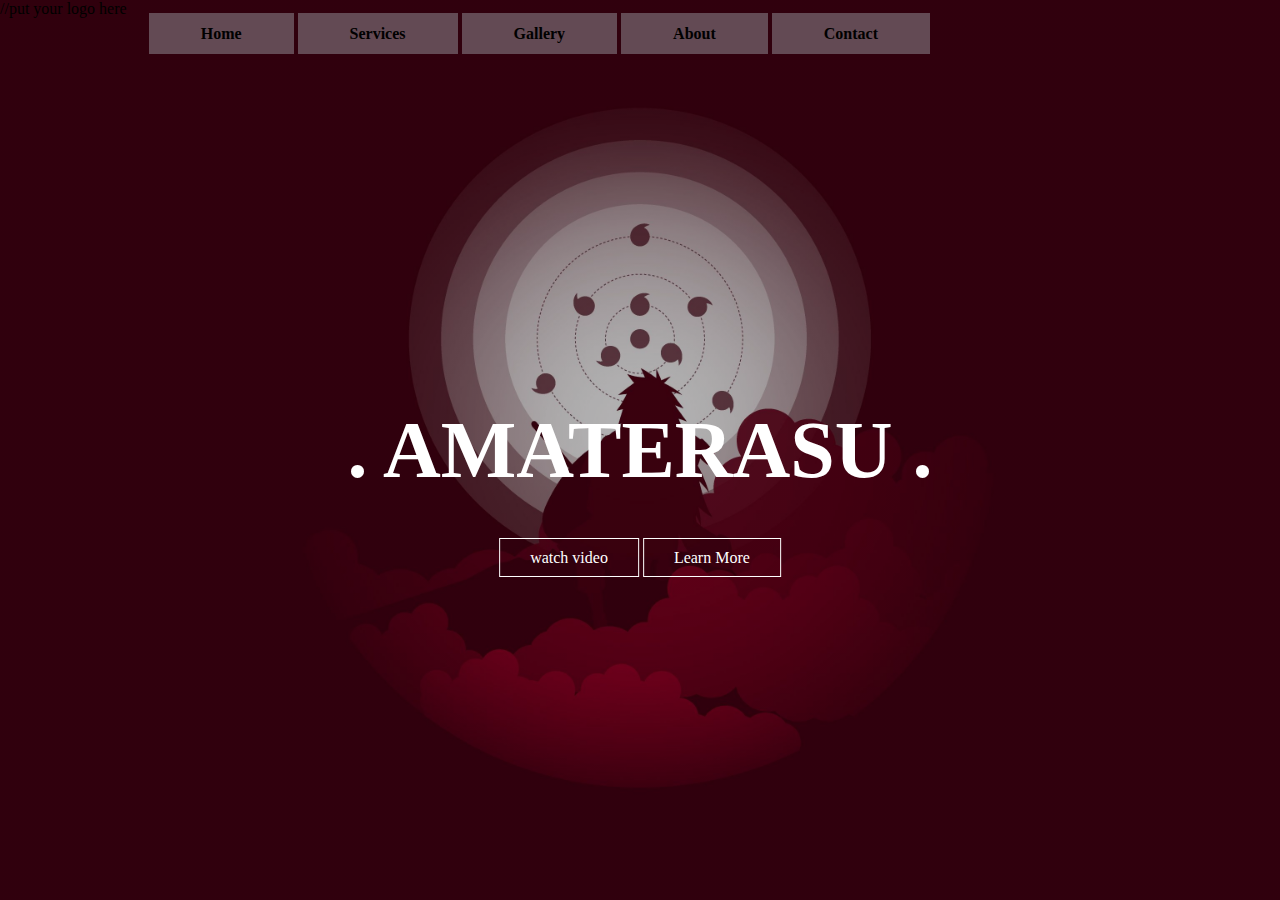
<file: LANDING PAGE/index.html>
<html lang="en">
<head>
    <meta charset="UTF-8">
    <meta http-equiv="X-UA-Compatible" content="IE=edge">
    <meta name="viewport" content="width=device-width, initial-scale=1.0">
    <title>animen</title>
    <link rel="stylesheet" href="style.css">
</head>
<body>
    <header>
        <div class="main">
            <div class="logo">
                //put your logo here 
                <ul>
                    <li class="active"><a  href="index.html">Home</a></li>
                    <li><a  href="services.html">Services</a></li>
                    <li><a href="gallery.html">Gallery</a></li>
                    <li><a href="about.html">About</a></li>
                    <li><a href="contact.html">Contact</a></li>
                </ul>
            </div>
        </div >
            
        <div class="titlebar">
            <h1> . AMATERASU . </h1>
        </div>

        <div class="button">

            <a href="#" class="btn">watch video</a>
            <a href="#" class="btn">Learn More</a>

        </div>
    </header>
</body>
</html>
</file>
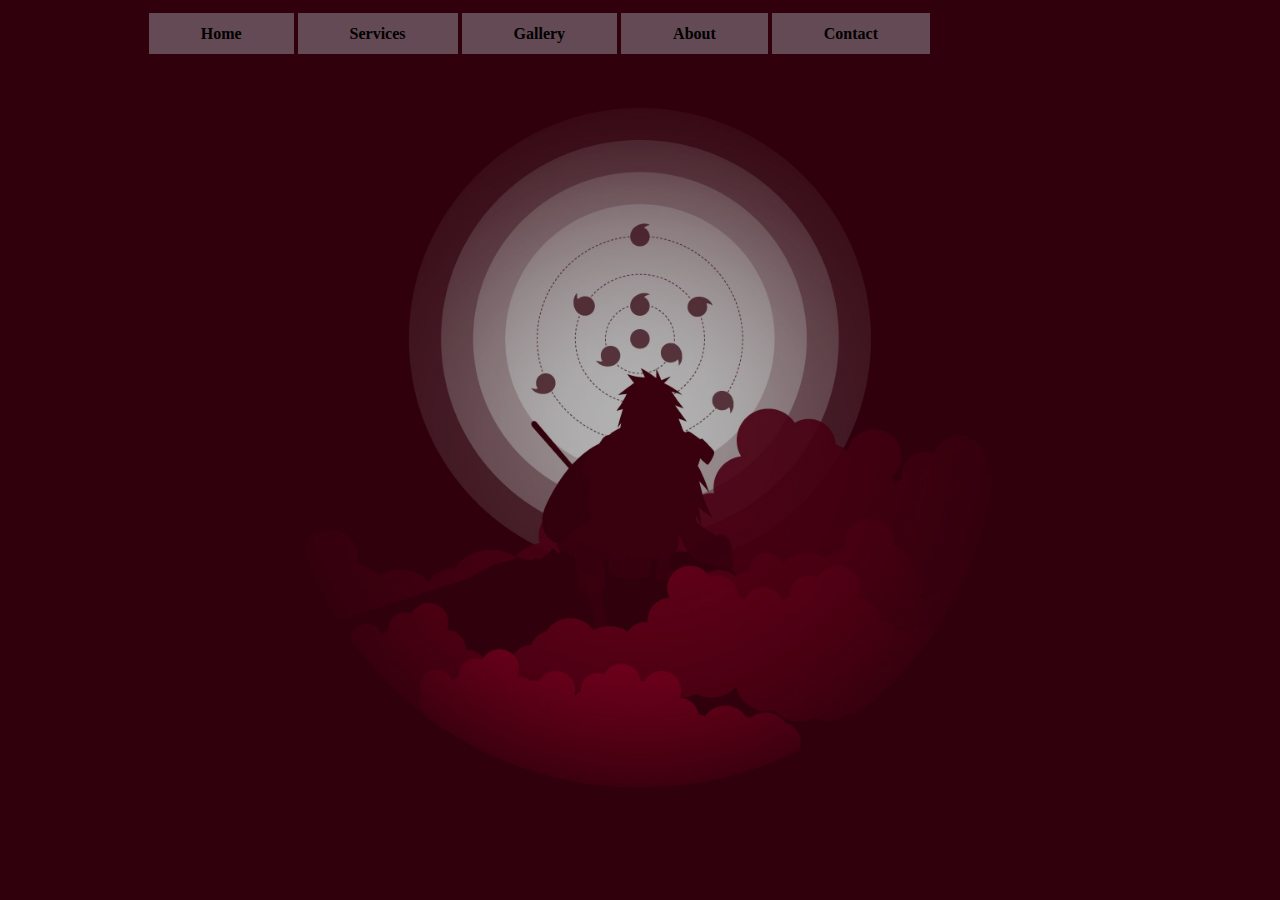
<file: LANDING PAGE/about.html>
<html lang="en">
<head>
    <meta charset="UTF-8">
    <meta http-equiv="X-UA-Compatible" content="IE=edge">
    <meta name="viewport" content="width=device-width, initial-scale=1.0">
    <title>amaterasu/about</title>
    <link rel="stylesheet" href="style.css">
</head>
<body>
    <div>
        <header>
            <ul>
                <li ><a  href="index.html">Home</a></li>
                <li><a  href="services.html">Services</a></li>
                <li><a href="gallery.html">Gallery</a></li>
                <li class="active"><a href="about.html">About</a></li>
                <li><a href="contact.html">Contact</a></li>
            </ul>
        </header>
    </div>
</body>
</html>
</file>
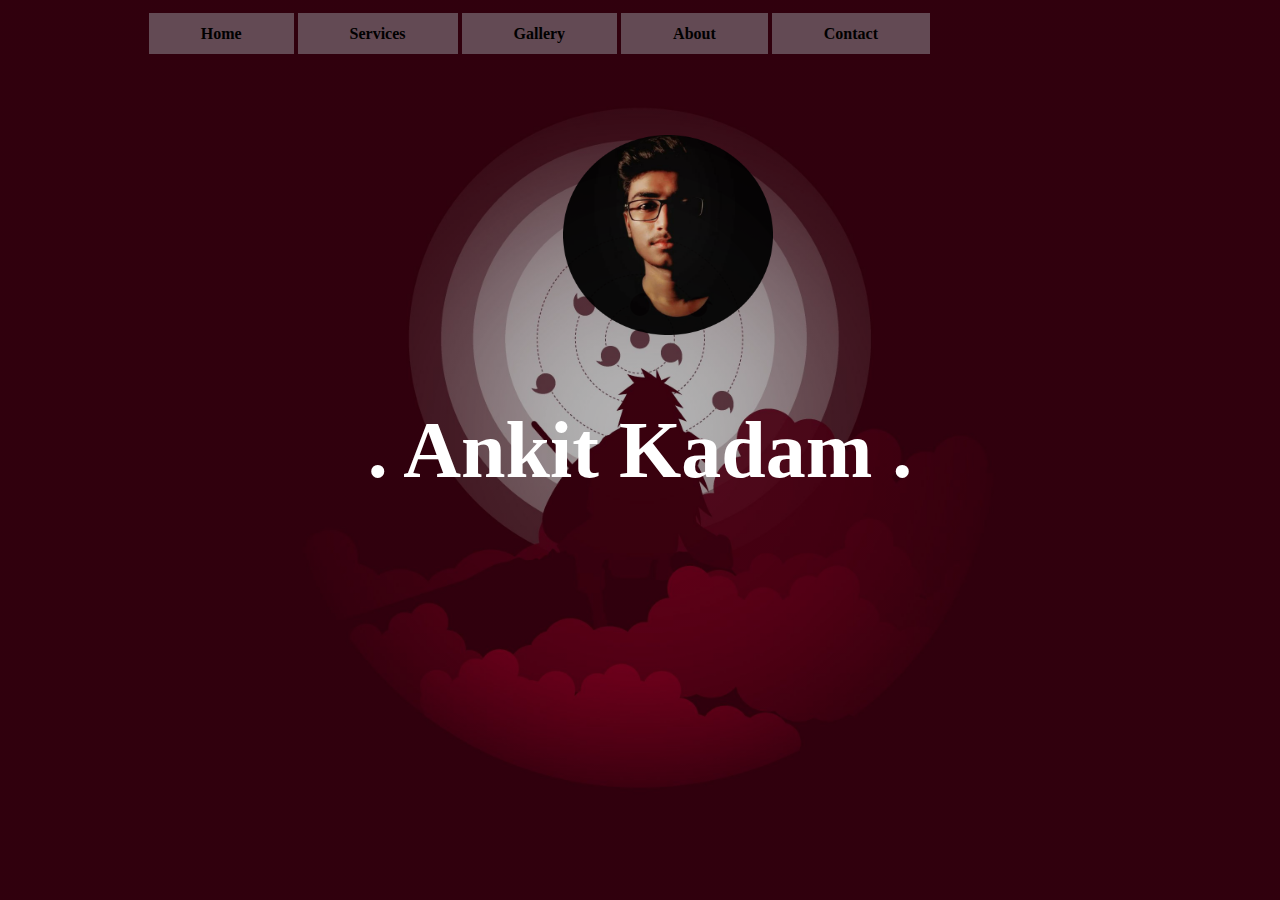
<file: LANDING PAGE/contact.html>
<html lang="en">
<head>
    <meta charset="UTF-8">
    <meta http-equiv="X-UA-Compatible" content="IE=edge">
    <meta name="viewport" content="width=device-width, initial-scale=1.0">
    <title>amaterasu/contact</title>
    <link rel="stylesheet" href="style.css">
</head>
<body>
        <div>
            <ul>
                <li ><a  href="index.html">Home</a></li>
                <li><a  href="services.html">Services</a></li>
                <li><a href="gallery.html">Gallery</a></li>
                <li><a href="about.html">About</a></li>
                <li class="active"><a href="contact.html">Contact</a></li>
            </ul>
            <div class="titlebar">
                <h1> . Ankit Kadam . </h1>
            </div>
            <img id="profile" src="image/cc.png" width="210" height="200"  alt="Profile pic Ankit Kadam">
        </div>
        <div class="info">
            
        </div>
       
    
    
    
</body>
</html>
</file>
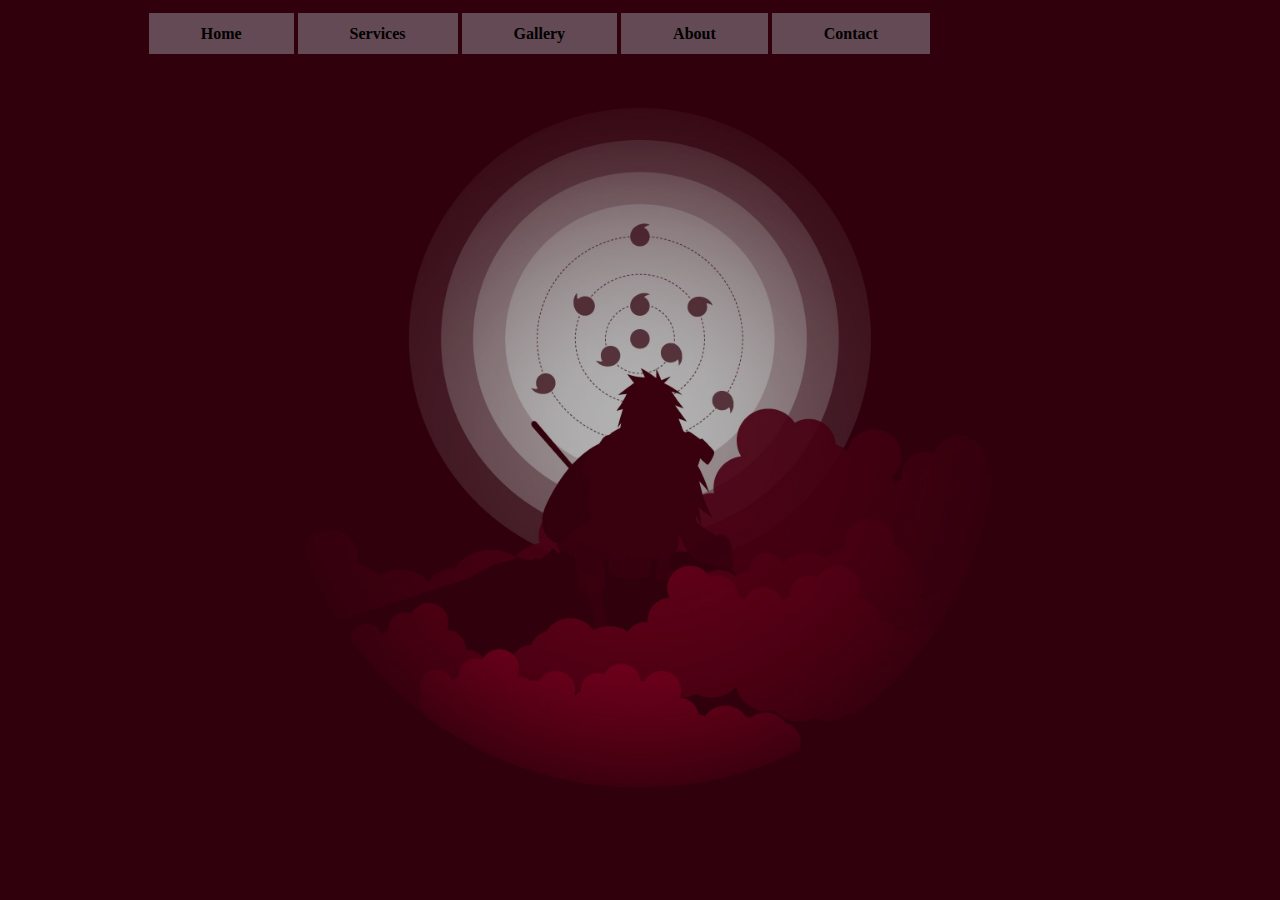
<file: LANDING PAGE/gallery.html>
<html lang="en">
<head>
    <meta charset="UTF-8">
    <meta http-equiv="X-UA-Compatible" content="IE=edge">
    <meta name="viewport" content="width=device-width, initial-scale=1.0">
    <title>amaterasu/gallery</title>
    <link rel="stylesheet" href="style.css">
</head>
<body>
    <div>
        <header>
            <ul>
                <li ><a  href="index.html">Home</a></li>
                <li><a  href="services.html">Services</a></li>
                <li class="active"><a href="gallery.html">Gallery</a></li>
                <li><a href="about.html">About</a></li>
                <li><a href="contact.html">Contact</a></li>
            </ul>
        </header>
    </div>
</body>
</html>
</file>
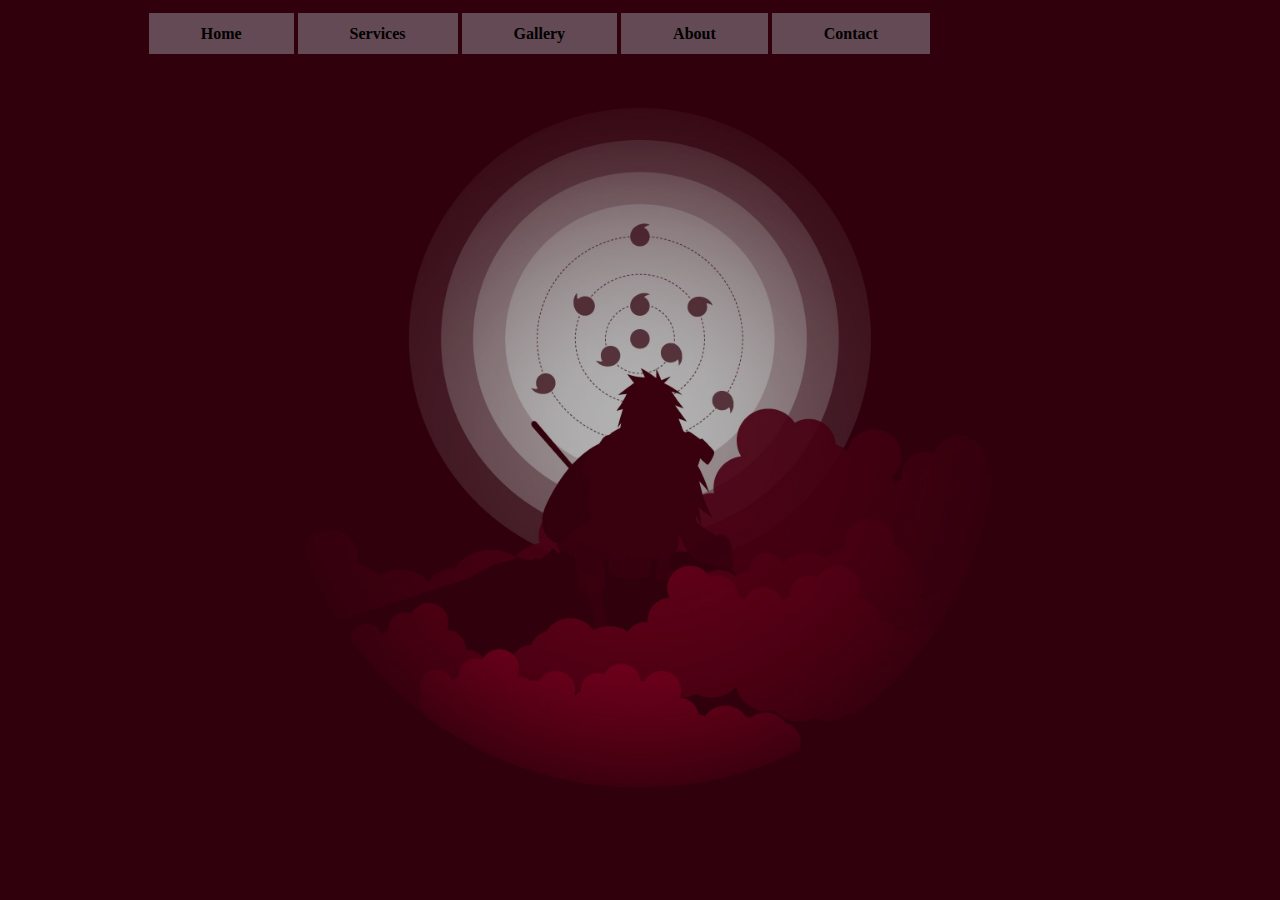
<file: LANDING PAGE/services.html>
<html lang="en">
<head>
    <meta charset="UTF-8">
    <meta http-equiv="X-UA-Compatible" content="IE=edge">
    <meta name="viewport" content="width=device-width, initial-scale=1.0">
    <title>amaterasu/services</title>
    <link rel="stylesheet" href="style.css">
</head>
<body>
    <div>
        <header>
            <ul>
                <li><a  href="index.html">Home</a></li>
                <li class="active"><a  href="services.html">Services</a></li>
                <li><a href="gallery.html">Gallery</a></li>
                <li><a href="about.html">About</a></li>
                <li><a href="contact.html">Contact</a></li>
            </ul>
        </header>
    </div>
</body>
</html>
</file>
<file: LANDING PAGE/style.css>
*{
    margin: 0;
    padding: 0;
    font-family: century gothic;

}
body{
    background-image:linear-gradient(rgba(0,0,0,0.3),rgba(0,0,0,0.3)), url(image/yy.jpg);
    height: 100vh;
    background-size: cover;
    background-position: center;
}
ul{
    float: right;
    list-style-type: none;
    margin-top: 25px;
    margin-right: 350px;
}

ul li{
    display: inline-block;

}

ul li a{
    font-weight: 900;
    background-color: rgba(183, 197, 201, 0.377);
    text-decoration: none;
    color:black;
    padding: 10px 50px;
    border:2px solid transparent;

}

ul li .active a{
    background-color: #fff;
    color: #000
}

ul li a:hover{
    background-color: rgb(156, 179, 194);
    color: rgb(0, 0, 0);
}

.logo img{
    width: 14.5%;
    display: inline-flex;
}

.titlebar{
    border:2px solid transparent;
    position: absolute;
    left: 50%;
    top: 50%;
    transform: translate(-50%,-50%);
}

.titlebar h1{
    font-family: serif;
    font-size: 80px;
    background-color: rgba(0, 0, 0, 0);
    color: #fff;
    transition: 0.9s ease;
    
}

#profile{
    opacity: 95%;
    position: absolute;
    left: 44%;
    top:15%;
}

.titlebar h1:hover{

    background-color: rgba(178, 170, 199, 0.63);
    color: rgb(0, 0, 0);
    

}

.button{
    
    position: absolute;
    left: 50%;
    top: 62%;
    transform: translate(-50%,-50%);

}

.btn{
    border: 1px solid #fff;
    padding: 10px 30px;
    color: #fff;
    text-decoration: none;
}

.btn:hover{
    background-color: #fff;
    color:#000;
    transition: 0.5s ease;
}

div.info{

    position: absolute;
    left: 100px;
    top: 520px;
    
}
</file>
